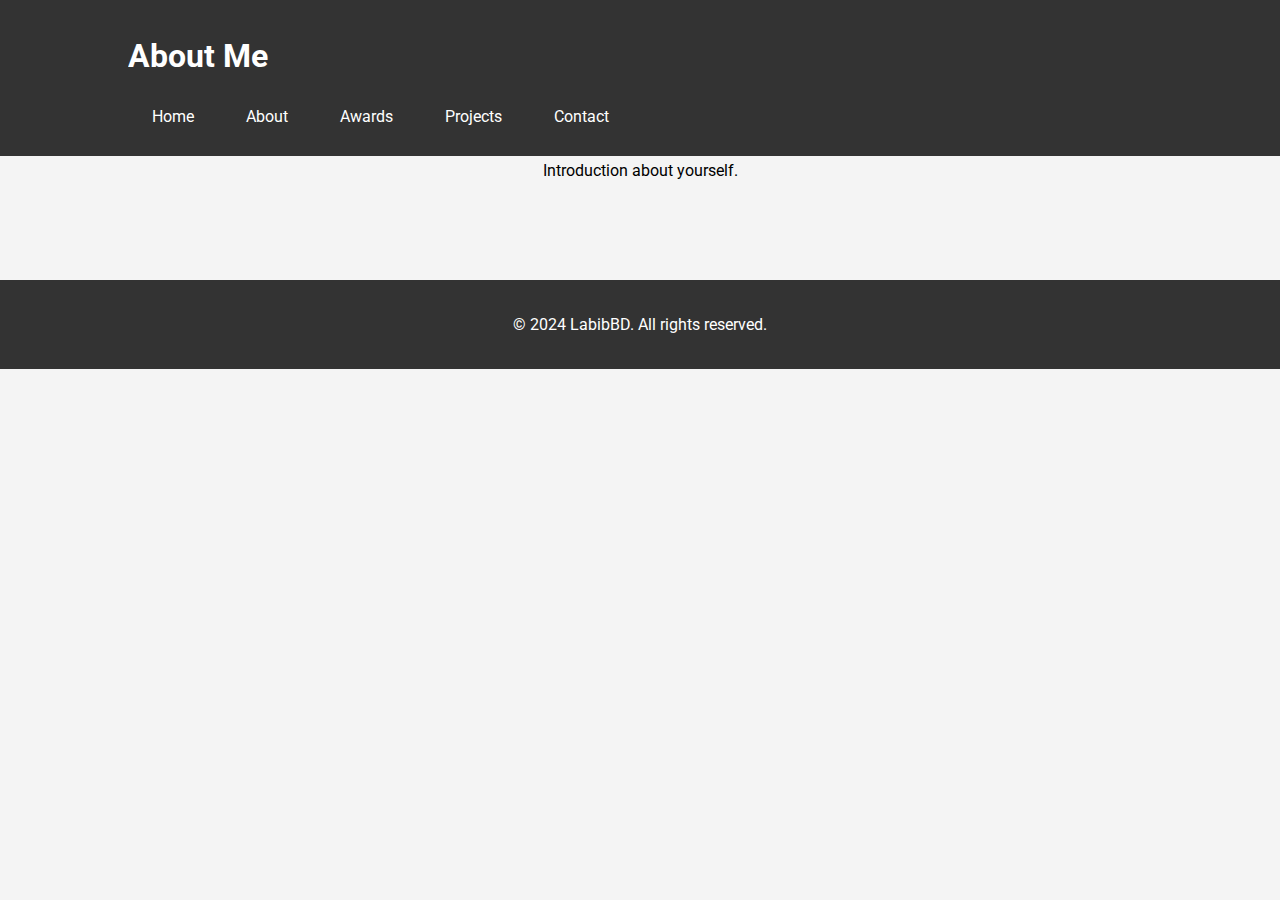
<file: about.html>
<!DOCTYPE html>
<html lang="en">
<head>
    <meta charset="UTF-8">
    <meta name="viewport" content="width=device-width, initial-scale=1.0">
    <title>About Me</title>
    <link rel="stylesheet" href="styles.css">
    <link href="https://fonts.googleapis.com/css2?family=Roboto:wght@400;700&display=swap" rel="stylesheet">
</head>
<body>
    <header>
        <div class="container">
            <h1>About Me</h1>
            <nav>
                <ul>
                    <li><a href="index.html">Home</a></li>
                    <li><a href="about.html">About</a></li>
                    <li><a href="awards.html">Awards</a></li>
                    <li><a href="projects.html">Projects</a></li>
                    <li><a href="contact.html">Contact</a></li>
                </ul>
            </nav>
        </div>
    </header>

    <section id="about" class="section">
        <div class="container">
            <h2>About Me</h2>
            <p>Introduction about yourself.</p>
        </div>
    </section>

    <footer>
        <div class="container">
            <p>&copy; 2024 LabibBD. All rights reserved.</p>
        </div>
    </footer>
</body>
</html>
</file>
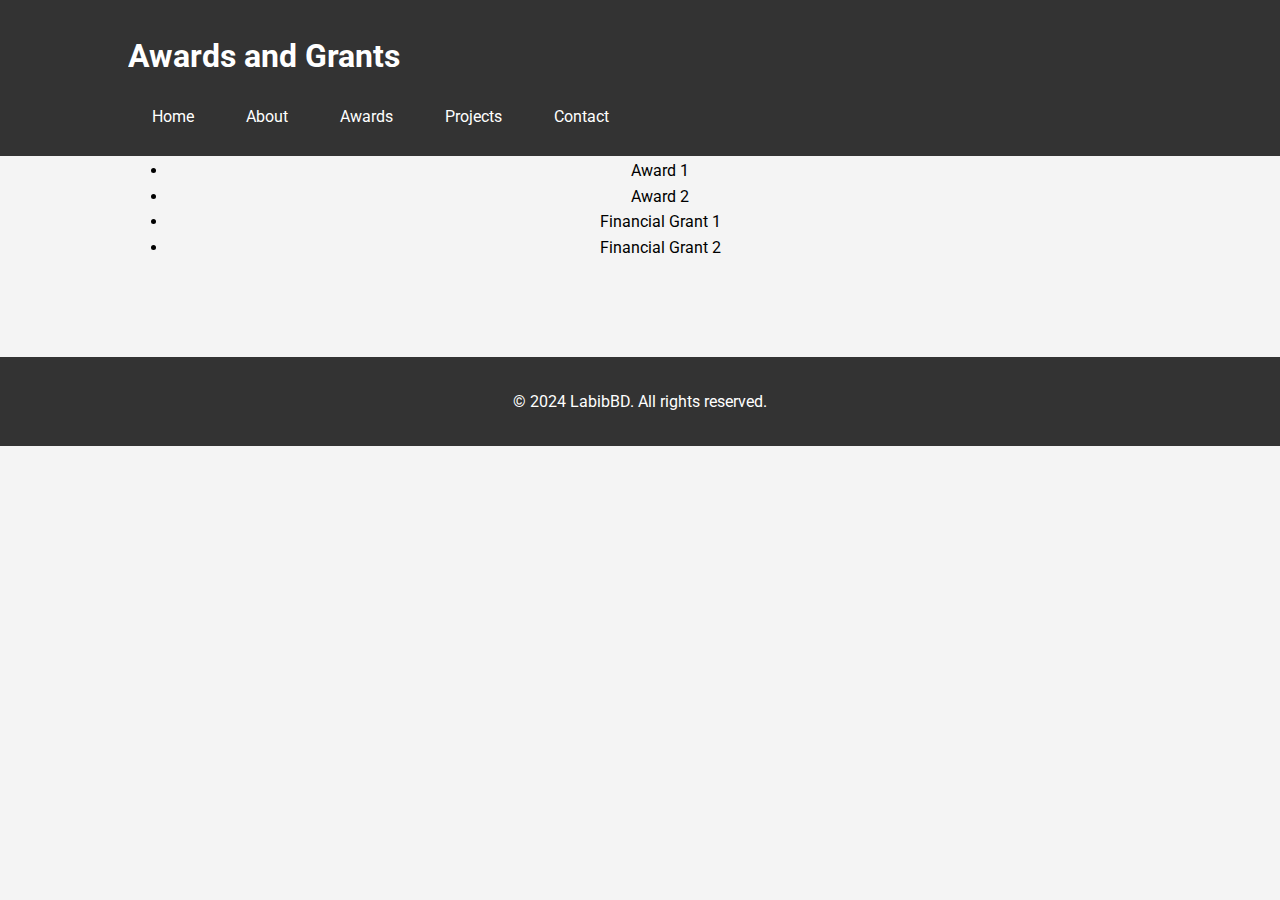
<file: awards.html>
<!DOCTYPE html>
<html lang="en">
<head>
    <meta charset="UTF-8">
    <meta name="viewport" content="width=device-width, initial-scale=1.0">
    <title>Awards and Grants</title>
    <link rel="stylesheet" href="styles.css">
    <link href="https://fonts.googleapis.com/css2?family=Roboto:wght@400;700&display=swap" rel="stylesheet">
</head>
<body>
    <header>
        <div class="container">
            <h1>Awards and Grants</h1>
            <nav>
                <ul>
                    <li><a href="index.html">Home</a></li>
                    <li><a href="about.html">About</a></li>
                    <li><a href="awards.html">Awards</a></li>
                    <li><a href="projects.html">Projects</a></li>
                    <li><a href="contact.html">Contact</a></li>
                </ul>
            </nav>
        </div>
    </header>

    <section id="awards" class="section">
        <div class="container">
            <h2>Awards and Grants</h2>
            <ul>
                <li>Award 1</li>
                <li>Award 2</li>
                <li>Financial Grant 1</li>
                <li>Financial Grant 2</li>
            </ul>
        </div>
    </section>

    <footer>
        <div class="container">
            <p>&copy; 2024 LabibBD. All rights reserved.</p>
        </div>
    </footer>
</body>
</html>
</file>
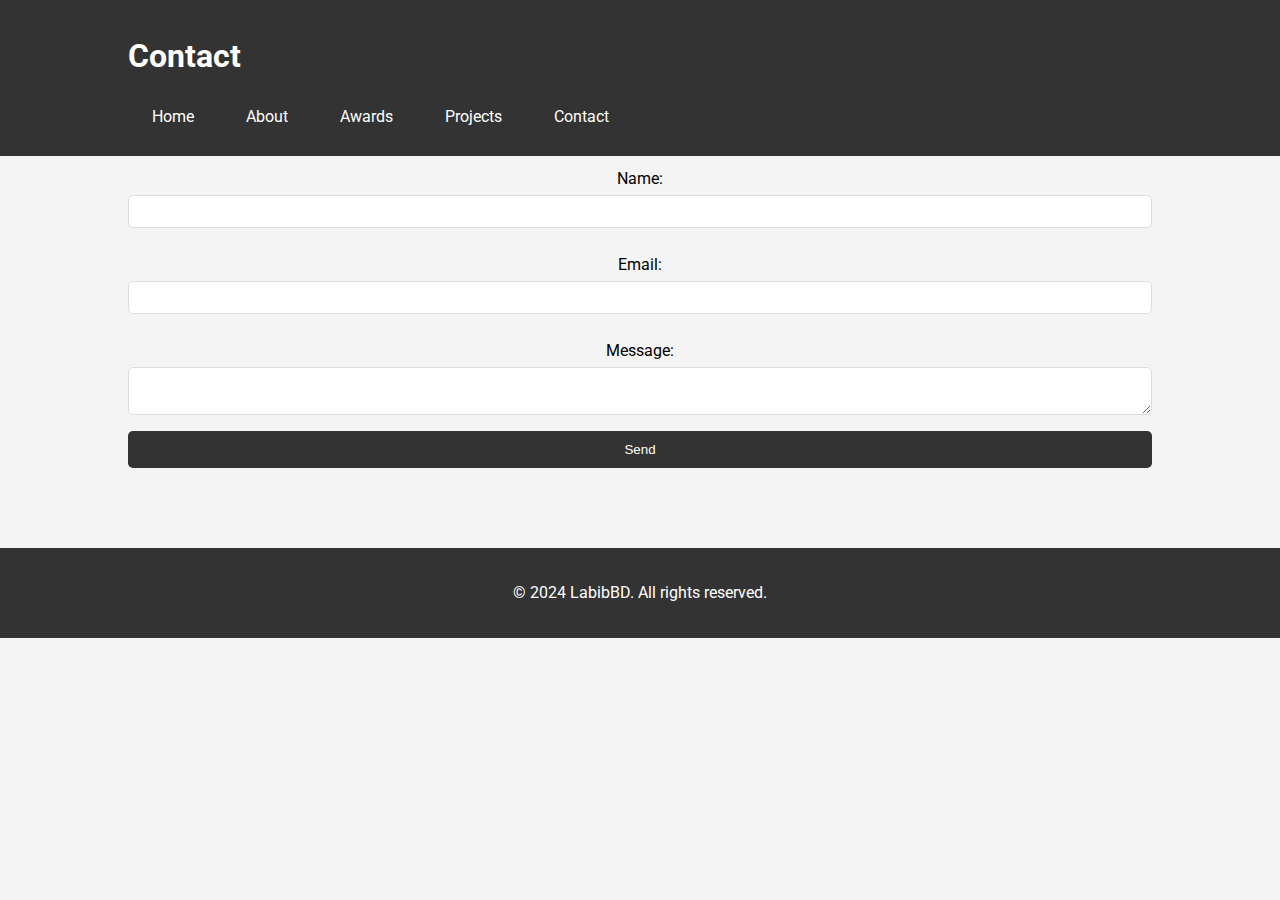
<file: contact.html>
<!DOCTYPE html>
<html lang="en">
<head>
    <meta charset="UTF-8">
    <meta name="viewport" content="width=device-width, initial-scale=1.0">
    <title>Contact</title>
    <link rel="stylesheet" href="styles.css">
    <link href="https://fonts.googleapis.com/css2?family=Roboto:wght@400;700&display=swap" rel="stylesheet">
</head>
<body>
    <header>
        <div class="container">
            <h1>Contact</h1>
            <nav>
                <ul>
                    <li><a href="index.html">Home</a></li>
                    <li><a href="about.html">About</a></li>
                    <li><a href="awards.html">Awards</a></li>
                    <li><a href="projects.html">Projects</a></li>
                    <li><a href="contact.html">Contact</a></li>
                </ul>
            </nav>
        </div>
    </header>

    <section id="contact" class="section">
        <div class="container">
            <h2>Contact Me</h2>
            <form action="https://formspree.io/f/YOUR_FORMSPREE_ID" method="POST">
                <label for="name">Name:</label>
                <input type="text" id="name" name="name" required>
                <label for="email">Email:</label>
                <input type="email" id="email" name="email" required>
                <label for="message">Message:</label>
                <textarea id="message" name="message" required></textarea>
                <button type="submit">Send</button>
            </form>
        </div>
    </section>

    <footer>
        <div class="container">
            <p>&copy; 2024 LabibBD. All rights reserved.</p>
        </div>
    </footer>
</body>
</html>
</file>
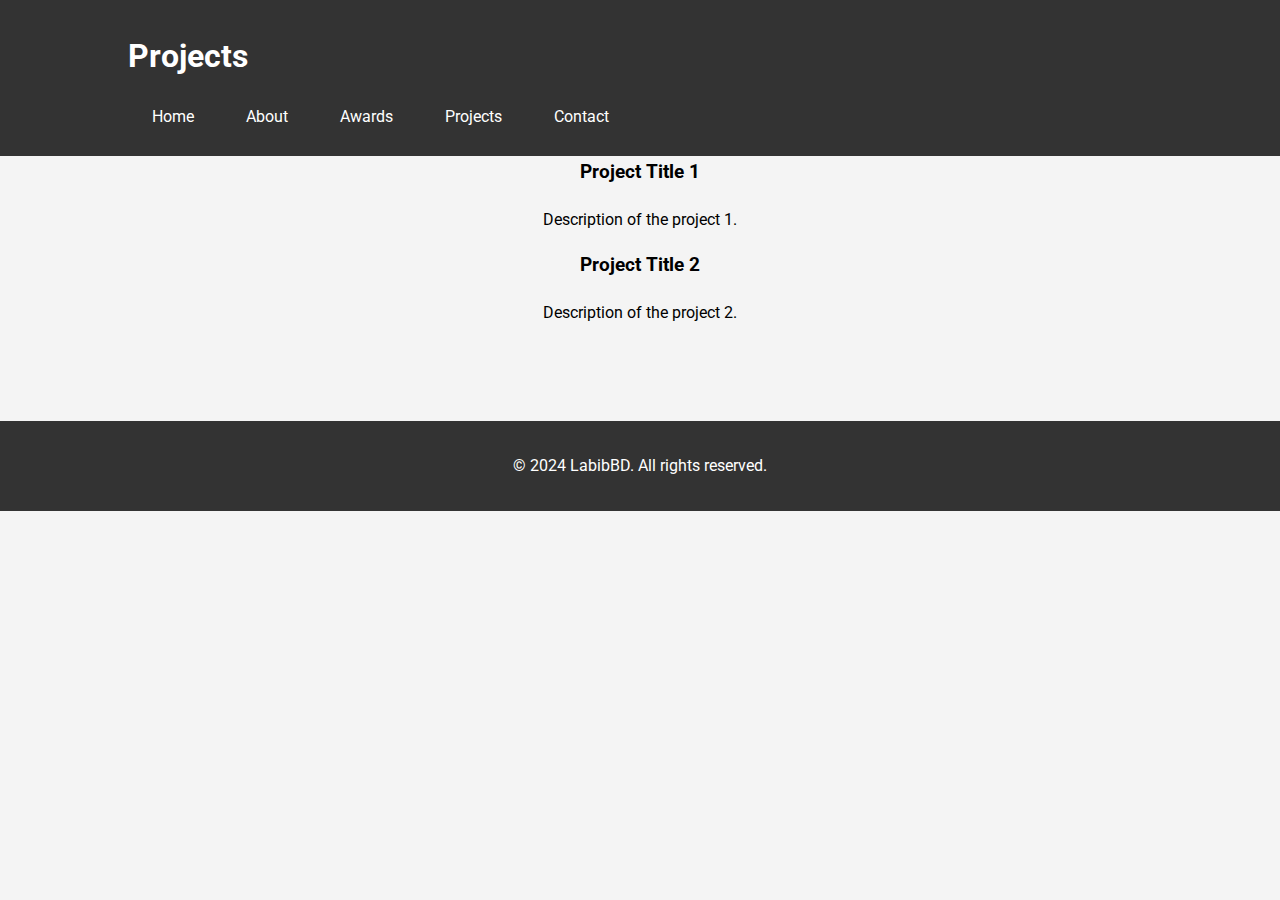
<file: projects.html>
<!DOCTYPE html>
<html lang="en">
<head>
    <meta charset="UTF-8">
    <meta name="viewport" content="width=device-width, initial-scale=1.0">
    <title>Projects</title>
    <link rel="stylesheet" href="styles.css">
    <link href="https://fonts.googleapis.com/css2?family=Roboto:wght@400;700&display=swap" rel="stylesheet">
</head>
<body>
    <header>
        <div class="container">
            <h1>Projects</h1>
            <nav>
                <ul>
                    <li><a href="index.html">Home</a></li>
                    <li><a href="about.html">About</a></li>
                    <li><a href="awards.html">Awards</a></li>
                    <li><a href="projects.html">Projects</a></li>
                    <li><a href="contact.html">Contact</a></li>
                </ul>
            </nav>
        </div>
    </header>

    <section id="projects" class="section">
        <div class="container">
            <h2>Projects</h2>
            <div class="project">
                <h3>Project Title 1</h3>
                <p>Description of the project 1.</p>
            </div>
            <div class="project">
                <h3>Project Title 2</h3>
                <p>Description of the project 2.</p>
            </div>
            <!-- Add more projects as needed -->
        </div>
    </section>

    <footer>
        <div class="container">
            <p>&copy; 2024 LabibBD. All rights reserved.</p>
        </div>
    </footer>
</body>
</html>
</file>
<file: styles.css>
/* styles.css */

body {
    font-family: 'Roboto', sans-serif;
    line-height: 1.6;
    margin: 0;
    padding: 0;
    background-color: #f4f4f4;
}

.container {
    width: 80%;
    margin: auto;
    overflow: hidden;
}

header {
    background: #333;
    color: #fff;
    padding: 10px 0;
    position: fixed;
    width: 100%;
    z-index: 1000;
}

header nav ul {
    list-style: none;
    padding: 0;
}

header nav ul li {
    display: inline;
    margin: 0 0.5rem;
}

header nav ul li a {
    color: #fff;
    text-decoration: none;
    padding: 0.5rem 1rem;
    transition: background 0.3s ease;
}

header nav ul li a:hover {
    background: #555;
    border-radius: 5px;
}

.section {
    padding: 80px 0;
    text-align: center;
}

/* Scoped styles for the homepage */
#home .profile {
    display: flex;
    justify-content: space-between;
    align-items: center;
    margin-bottom: 40px;
}

#home .profile-info {
    flex: 1;
    text-align: left;
}

#home .profile-pic {
    width: 300px;
    height: auto;
    border-radius: 50%;
    box-shadow: 0 0 10px rgba(0, 0, 0, 0.1);
}

footer {
    background-color: #333;
    color: #fff;
    text-align: center;
    padding: 1rem 0;
}

/* Additional styles for social links and form if needed */
.social-links {
    list-style: none;
    padding: 0;
    display: flex;
    justify-content: center;
    margin: 1rem 0 0 0;
}

.social-links li {
    margin: 0 0.5rem;
}

.social-links li a {
    color: #fff;
    font-size: 1.5rem;
    transition: color 0.3s ease;
}

.social-links li a:hover {
    color: #bbb;
}

form {
    display: flex;
    flex-direction: column;
}

form label {
    margin: 0.5rem 0 0.2rem;
}

form input, form textarea {
    padding: 0.5rem;
    margin-bottom: 1rem;
    border: 1px solid #ddd;
    border-radius: 5px;
}

form button {
    padding: 0.7rem;
    border: none;
    border-radius: 5px;
    background: #333;
    color: #fff;
    cursor: pointer;
    transition: background 0.3s ease;
}

form button:hover {
    background: #555;
}
</file>
